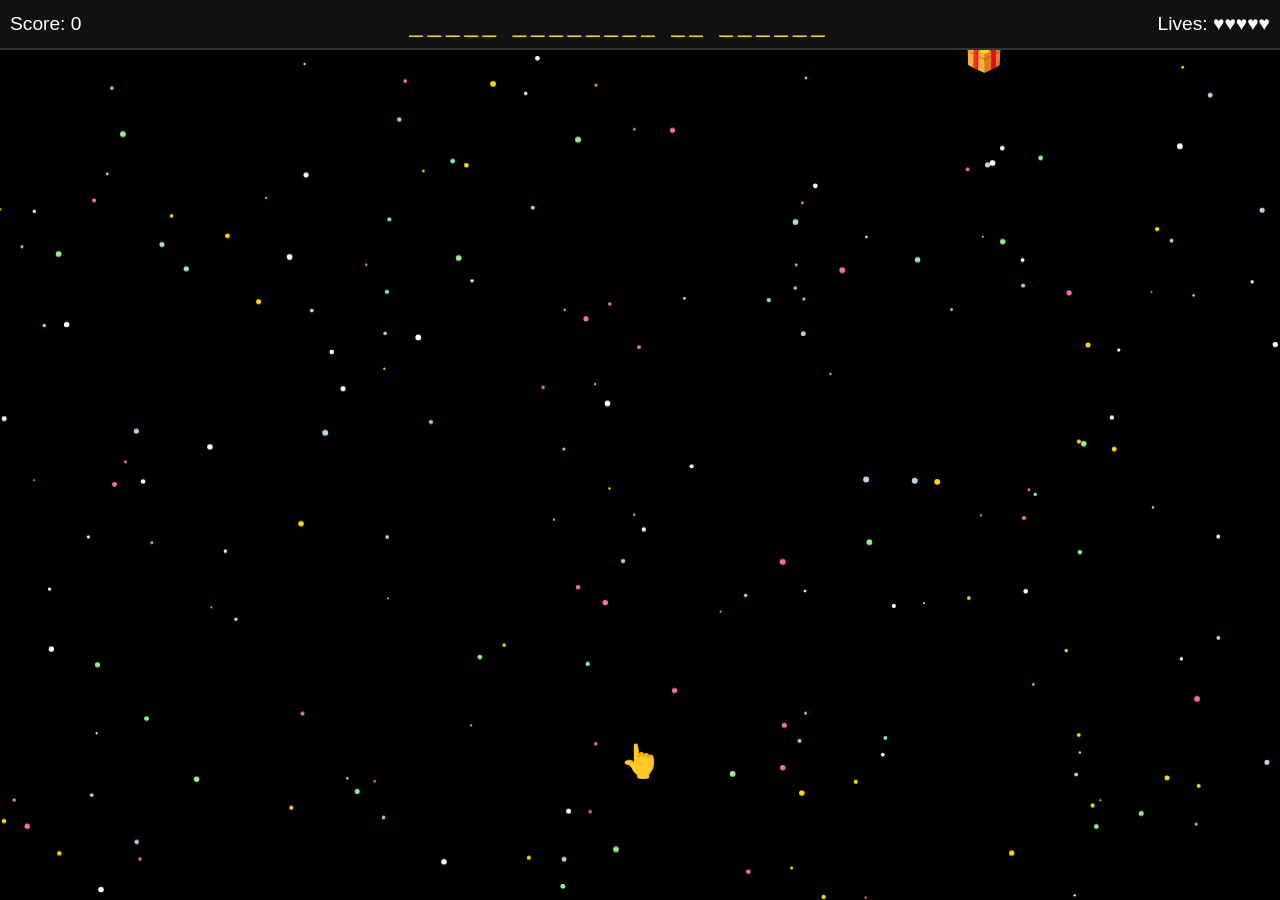
<file: index.html>
<!DOCTYPE html>
<html lang="en">
<head>
    <meta charset="UTF-8">
    <meta name="viewport" content="width=device-width, initial-scale=1.0">
    <title>Game for Samsom [🥨] !</title>
    <link rel="stylesheet" href="style.css">

    <!-- Google tag (gtag.js) -->
<script async src="https://www.googletagmanager.com/gtag/js?id=G-NK426MYGEY"></script>
<script>
  window.dataLayer = window.dataLayer || [];
  function gtag(){dataLayer.push(arguments);}
  gtag('js', new Date());

  gtag('config', 'G-NK426MYGEY');
</script>
    
</head>
<body>
    <div id="game-container">
        <div id="header">
            <div id="score-container">Score: <span id="score">0</span><span id="multiplier-indicator"></span></div>
            <div id="phrase-container"></div>
            <div id="lives-container">Lives: <span id="lives"></span></div>
        </div>
        <div id="game-area">
            <canvas id="background-canvas"></canvas>
            <div id="player">👆</div>
        </div>
        <div id="game-over" class="game-message">
            <h2>Game Over</h2>
            <p>Your Score: <span id="final-score">0</span></p>
            <button onclick="handlePlayAgainClick()">Play Again</button>
        </div>
        <div id="game-win" class="game-message">
            <h2>You Win!</h2>
            <iframe src="happy birthday/index.html" style="width: 500px; height: 500px; border: none; border-radius: 8px;"></iframe>
            <p>Your Final Score: <span id="win-score">0</span></p>
            <button onclick="handlePlayAgainClick()">Play Again</button>
        </div>
    </div>
    <script src="script.js"></script>
</body>
</html>
</file>
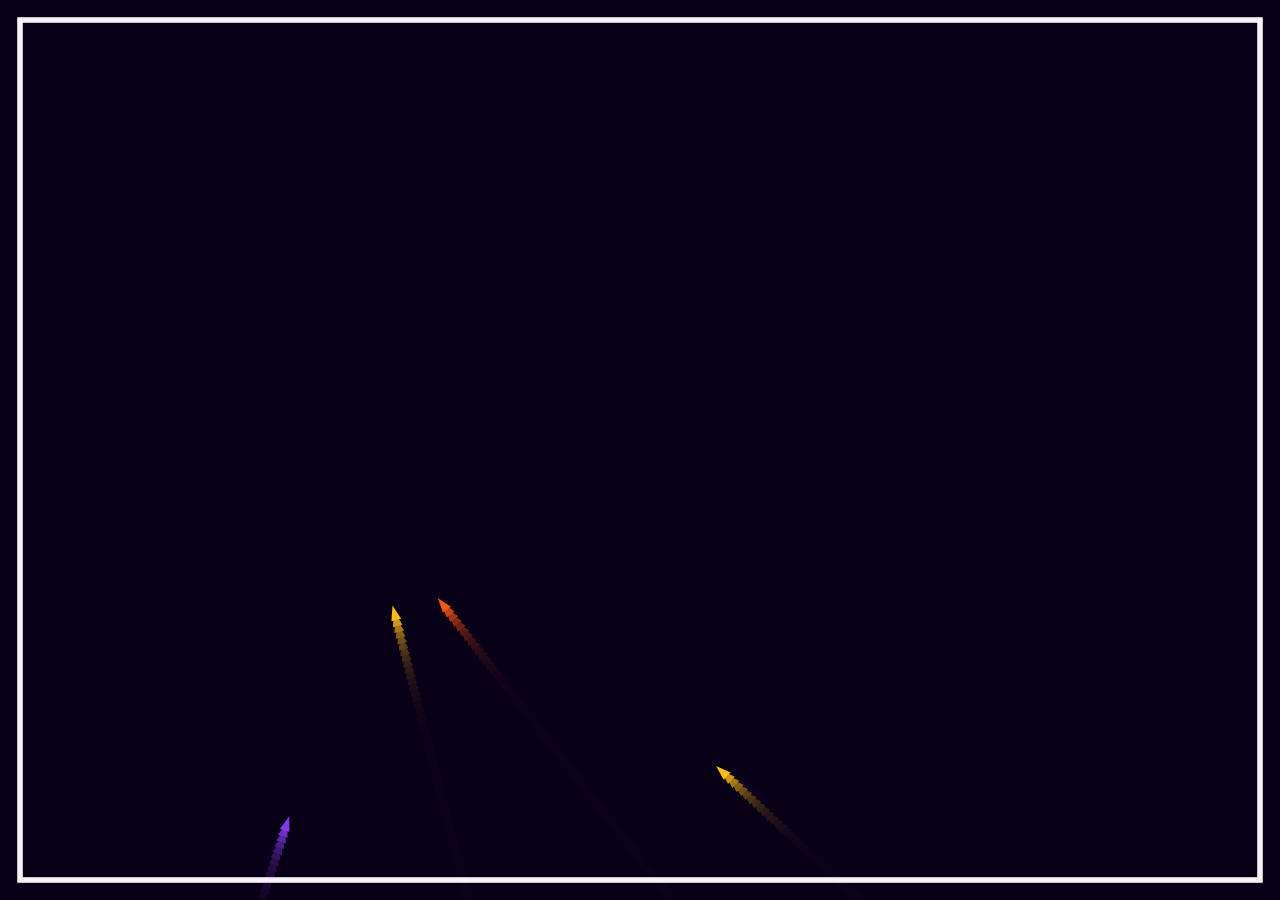
<file: happy birthday/index.html>
<!DOCTYPE html>
<html lang="en">
<head>
    <meta charset="UTF-8">
    <meta name="viewport" content="width=device-width, initial-scale=1.0">
    <title>Happy Birthday simsim 🥨!</title>
    <style>
        body {
            margin: 0;
            overflow: hidden;
            background-color: #0c001a; /* A dark festive color */
            font-family: 'Comic Sans MS', 'Chalkboard SE', 'Marker Felt', 'Segoe UI Emoji', 'Apple Color Emoji', sans-serif;
        }
        canvas {
            display: block;
        }
    </style>

    <!-- Google tag (gtag.js) -->
<script async src="https://www.googletagmanager.com/gtag/js?id=G-NK426MYGEY"></script>
<script>
  window.dataLayer = window.dataLayer || [];
  function gtag(){dataLayer.push(arguments);}
  gtag('js', new Date());

  gtag('config', 'G-NK426MYGEY');
</script>
    
</head>
<body>
    <canvas id="birthdayCanvas"></canvas>
    <script src="script.js"></script>
</body>

</html>
</file>
<file: style.css>
body {
    margin: 0;
    overflow: hidden;
    background-color: black;
    color: white;
    font-family: Arial, sans-serif;
}

#game-container {
    width: 100vw;
    height: 100vh;
    display: flex;
    flex-direction: column;
}

#header {
    display: flex;
    justify-content: space-between;
    align-items: center;
    padding: 10px;
    background-color: #111;
    border-bottom: 2px solid #333;
}

#score-container, #lives-container {
    font-size: 1.2em;
}

#phrase-container {
    font-size: 1.5em;
    letter-spacing: 5px;
    color: #ffd700;
}

#game-area {
    flex-grow: 1;
    position: relative;
    overflow: hidden;
}

#background-canvas {
    position: absolute;
    top: 0;
    left: 0;
    width: 100%;
    height: 100%;
    z-index: 0;
}

#player {
    position: absolute;
    bottom: 20px;
    font-size: 2em;
    user-select: none;
    transition: left 0.1s linear;
    margin-bottom: 100px;
    z-index: 10;
}

.projectile {
    position: absolute;
    font-size: 1.5em;
    color: #ff00ff;
    z-index: 5;
}

.enemy {
    position: absolute;
    font-size: 2em;
    user-select: none;
    z-index: 5;
}

.dropped-item {
    position: absolute;
    font-size: 1.5em;
    user-select: none;
    z-index: 5;
}

.letter-item {
    background-color: #2E8B57; /* SeaGreen */
    border-radius: 50%;
    width: 50px;
    height: 50px;
    display: flex;
    justify-content: center;
    align-items: center;
    color: white;
    font-weight: bold;
    font-size: 1.8em;
    box-sizing: border-box;
}

.explosion {
    position: absolute;
    font-size: 3em;
    animation: explode 0.5s forwards;
    z-index: 20;
}

@keyframes explode {
    0% { transform: scale(1); opacity: 1; }
    100% { transform: scale(3); opacity: 0; }
}

.flicker {
    animation: flicker-effect 0.1s infinite;
}

@keyframes flicker-effect {
    0%, 100% { opacity: 1; }
    50% { opacity: 0.5; }
}

#shield {
    position: absolute;
    width: 60px;
    height: 60px;
    border: 3px solid #00ffff;
    border-radius: 50%;
    box-sizing: border-box;
    top: -10px;
    left: -10px;
}

.game-message {
    display: none;
    position: absolute;
    top: 50%;
    left: 50%;
    transform: translate(-50%, -50%);
    background-color: rgba(0, 0, 0, 0.8);
    padding: 20px;
    border-radius: 10px;
    text-align: center;
    font-size: 2em;
}

.game-message h2 {
    margin-top: 0;
}

.game-message button {
    font-size: 0.8em;
    padding: 10px 20px;
    cursor: pointer;
    border: none;
    border-radius: 5px;
    background-color: #4CAF50;
    color: white;
}
</file>
